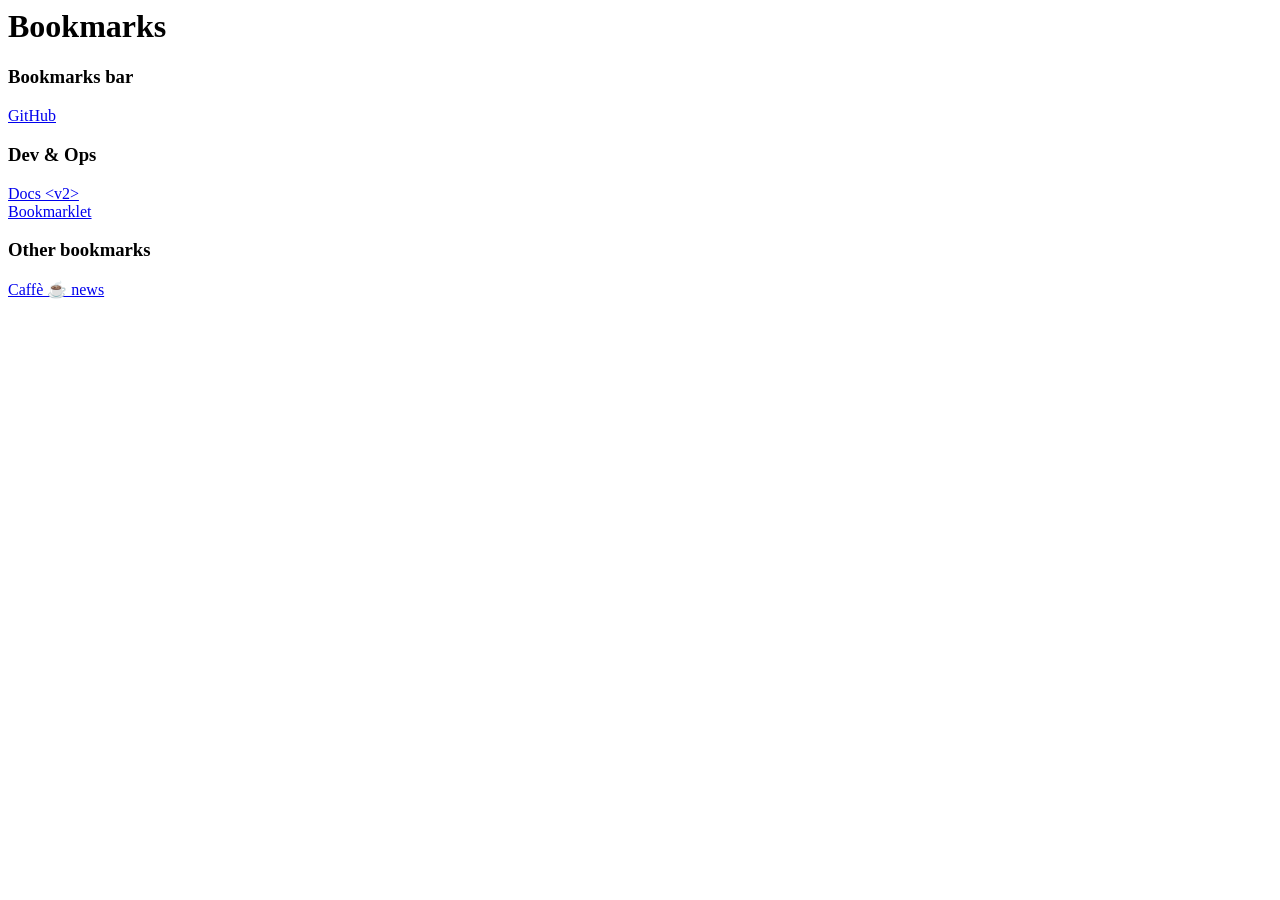
<file: tests/Keepmark.Core.Tests/TestData/html/chrome.html>
<!DOCTYPE NETSCAPE-Bookmark-file-1>
<!-- This is an automatically generated file.
     It will be read and overwritten.
     DO NOT EDIT! -->
<META HTTP-EQUIV="Content-Type" CONTENT="text/html; charset=UTF-8">
<TITLE>Bookmarks</TITLE>
<H1>Bookmarks</H1>
<DL><p>
    <DT><H3 ADD_DATE="1700000000" LAST_MODIFIED="1700000500" PERSONAL_TOOLBAR_FOLDER="true">Bookmarks bar</H3>
    <DL><p>
        <DT><A HREF="https://github.com/" ADD_DATE="1700000100" ICON="[data-uri]">GitHub</A>
        <DT><H3 ADD_DATE="1700000200" LAST_MODIFIED="0">Dev &amp; Ops</H3>
        <DL><p>
            <DT><A HREF="https://docs.example.com/a?b=1&amp;c=2" ADD_DATE="1700000300">Docs &lt;v2&gt;</A>
            <DT><A HREF="javascript:alert(1)" ADD_DATE="1700000301">Bookmarklet</A>
        </DL><p>
    </DL><p>
    <DT><H3 ADD_DATE="1700000400" LAST_MODIFIED="0">Other bookmarks</H3>
    <DL><p>
        <DT><A HREF="https://news.example.com/" ADD_DATE="1700000401">Caffè ☕ news</A>
    </DL><p>
</DL><p>
</file>
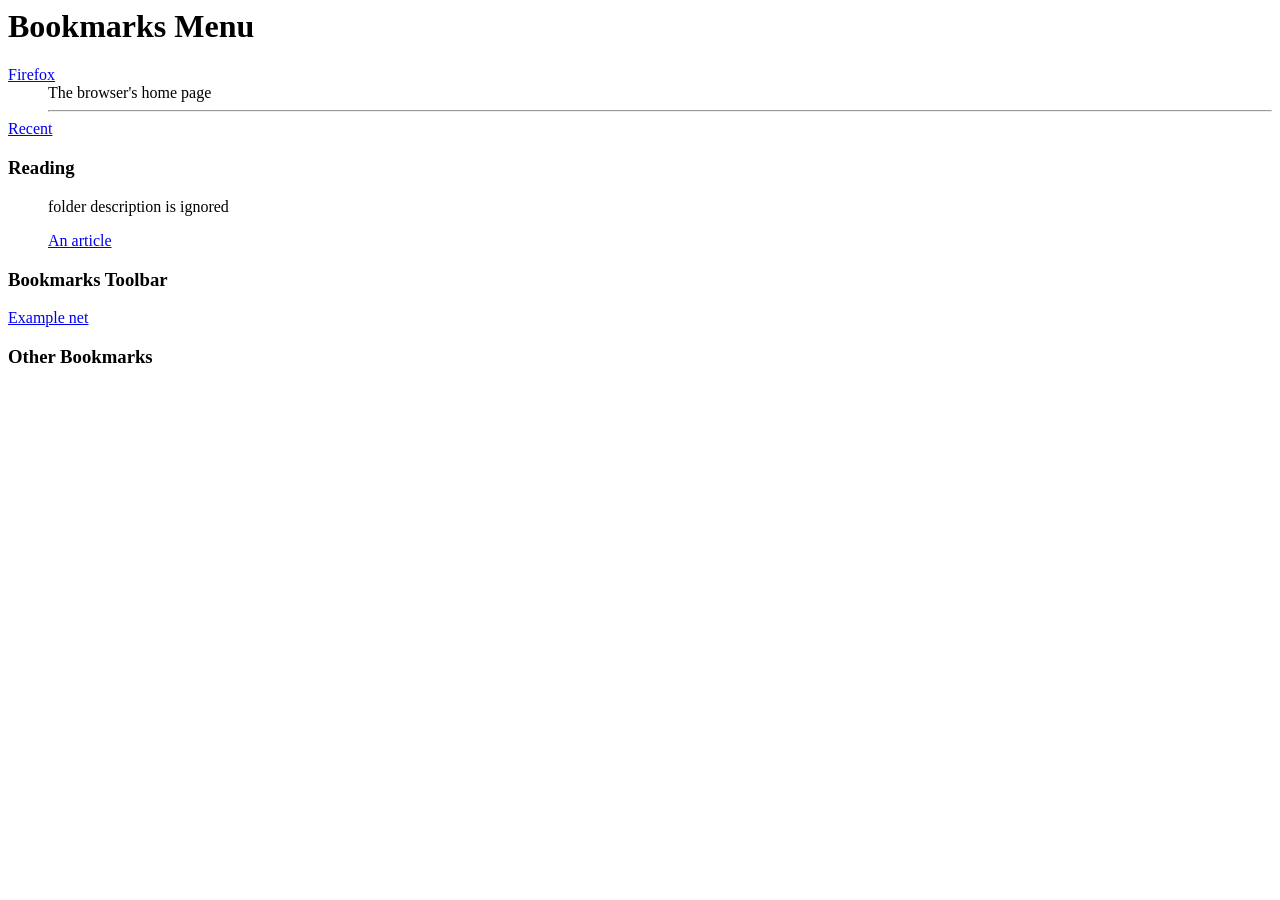
<file: tests/Keepmark.Core.Tests/TestData/html/firefox.html>
<!DOCTYPE NETSCAPE-Bookmark-file-1>
<!-- This is an automatically generated file.
     It will be read and overwritten.
     DO NOT EDIT! -->
<META HTTP-EQUIV="Content-Type" CONTENT="text/html; charset=UTF-8">
<meta http-equiv="Content-Security-Policy"
      content="default-src 'self'; script-src 'none'; img-src data: *; object-src 'none'"></meta>
<TITLE>Bookmarks</TITLE>
<H1>Bookmarks Menu</H1>

<DL><p>
    <DT><A HREF="https://www.mozilla.org/en-US/firefox/" ADD_DATE="1690000000" LAST_MODIFIED="1690000001" ICON_URI="https://www.mozilla.org/favicon.ico" SHORTCUTURL="moz" TAGS="browser,mozilla">Firefox</A>
    <DD>The browser&#39;s home page
    <HR>
    <DT><A HREF="place:parent=menu________&amp;queryType=1" ADD_DATE="1690000002">Recent</A>
    <DT><H3 ADD_DATE="1690000003" LAST_MODIFIED="1690000004">Reading</H3>
    <DD>folder description is ignored
    <DL><p>
        <DT><A HREF="https://example.org/article" ADD_DATE="1690000005" TAGS="later, long read,later">An
        article</A>
    </DL><p>
    <DT><H3 ADD_DATE="1690000006" LAST_MODIFIED="1690000007" PERSONAL_TOOLBAR_FOLDER="true">Bookmarks Toolbar</H3>
    <DL><p>
        <DT><A HREF="https://example.net/" ADD_DATE="1690000008">Example net</A>
    </DL><p>
    <DT><H3 ADD_DATE="1690000009" LAST_MODIFIED="1690000010" UNFILED_BOOKMARKS_FOLDER="true">Other Bookmarks</H3>
    <DL><p>
    </DL><p>
</DL>
</file>
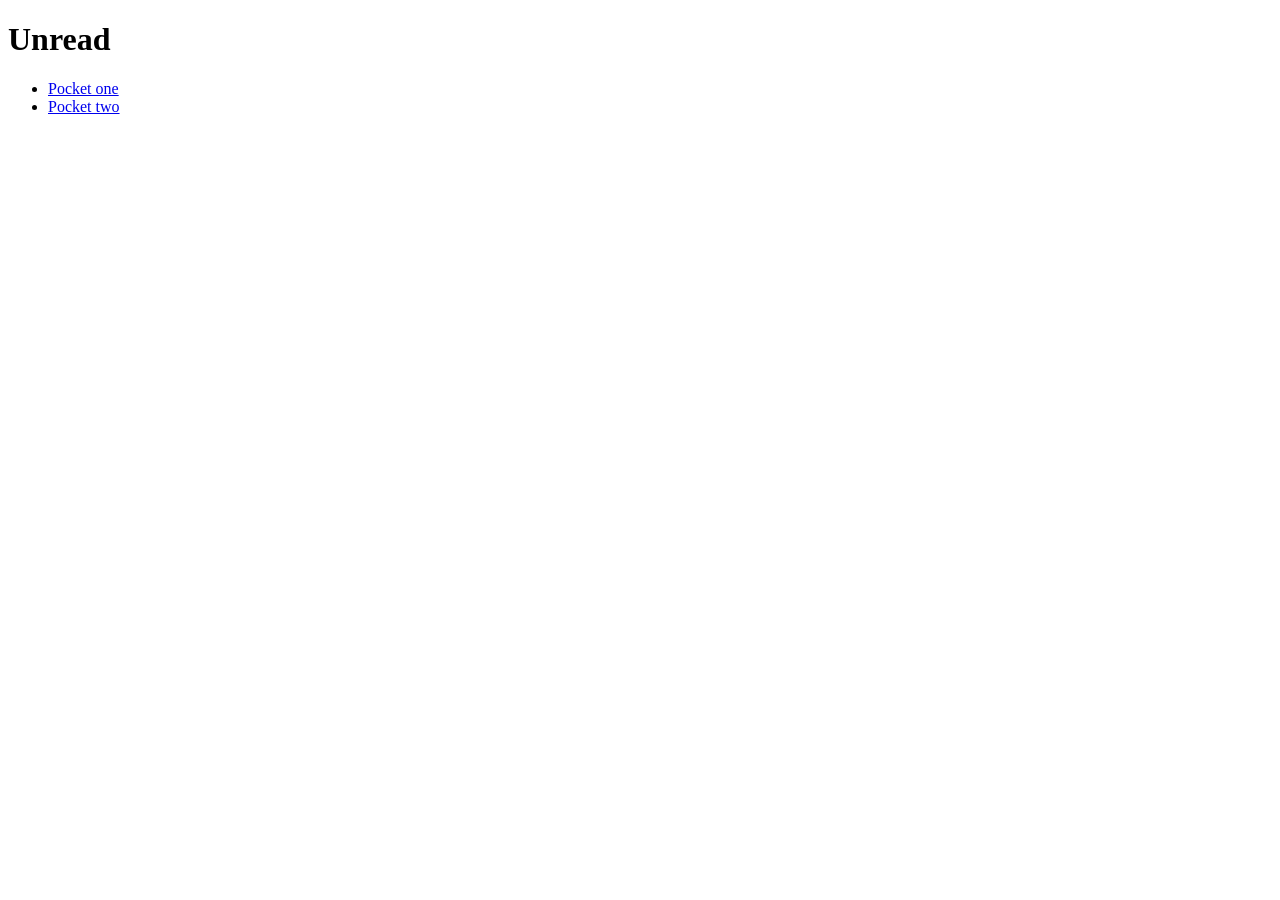
<file: tests/Keepmark.Core.Tests/TestData/html/pocket.html>
<!DOCTYPE html>
<html>
<head><meta charset="UTF-8"><title>Pocket Export</title></head>
<body>
<h1>Unread</h1>
<ul>
<li><a href="https://example.com/p1" time_added="1600000000" tags="tech,ai">Pocket one</a></li>
<li><a href="https://example.com/p2" time_added="1600000001" tags="">Pocket two</a></li>
</ul>
</body>
</html>
</file>
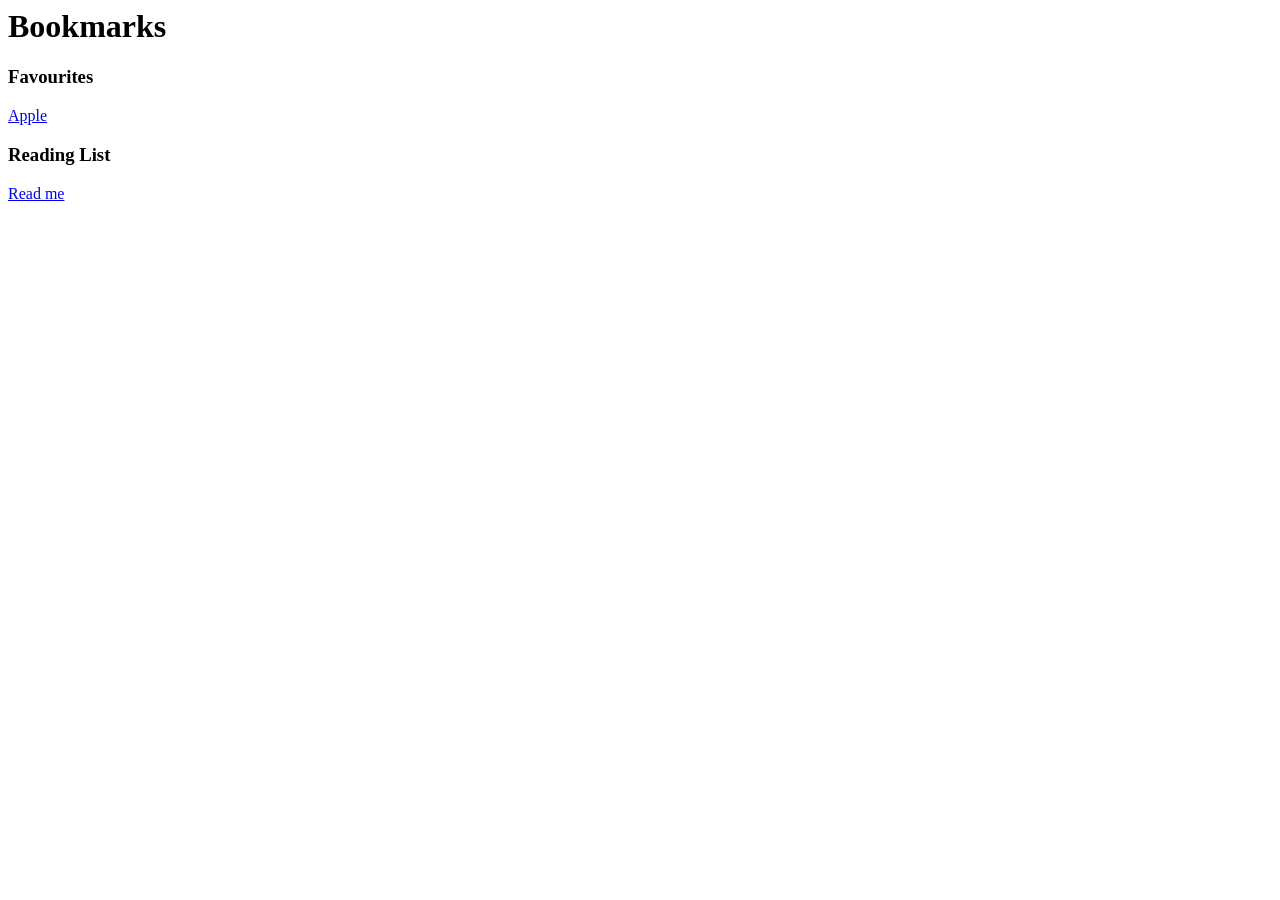
<file: tests/Keepmark.Core.Tests/TestData/html/safari.html>
<!DOCTYPE NETSCAPE-Bookmark-file-1>
	<HTML>
	<META HTTP-EQUIV="Content-Type" CONTENT="text/html; charset=UTF-8">
	<Title>Bookmarks</Title>
	<H1>Bookmarks</H1>
	<DT><H3 FOLDED>Favourites</H3>
	<DL><p>
		<DT><A HREF="https://www.apple.com/">Apple</A>
		<DT><A HREF='https://example.com/single?q=1'></A>
	</DL><p>
	<DT><H3 id="com.apple.ReadingList">Reading List</H3>
	<DL><p>
		<DT><A HREF="http://example.com/read">Read me</A>
	</DL><p>
	</HTML>
</file>
